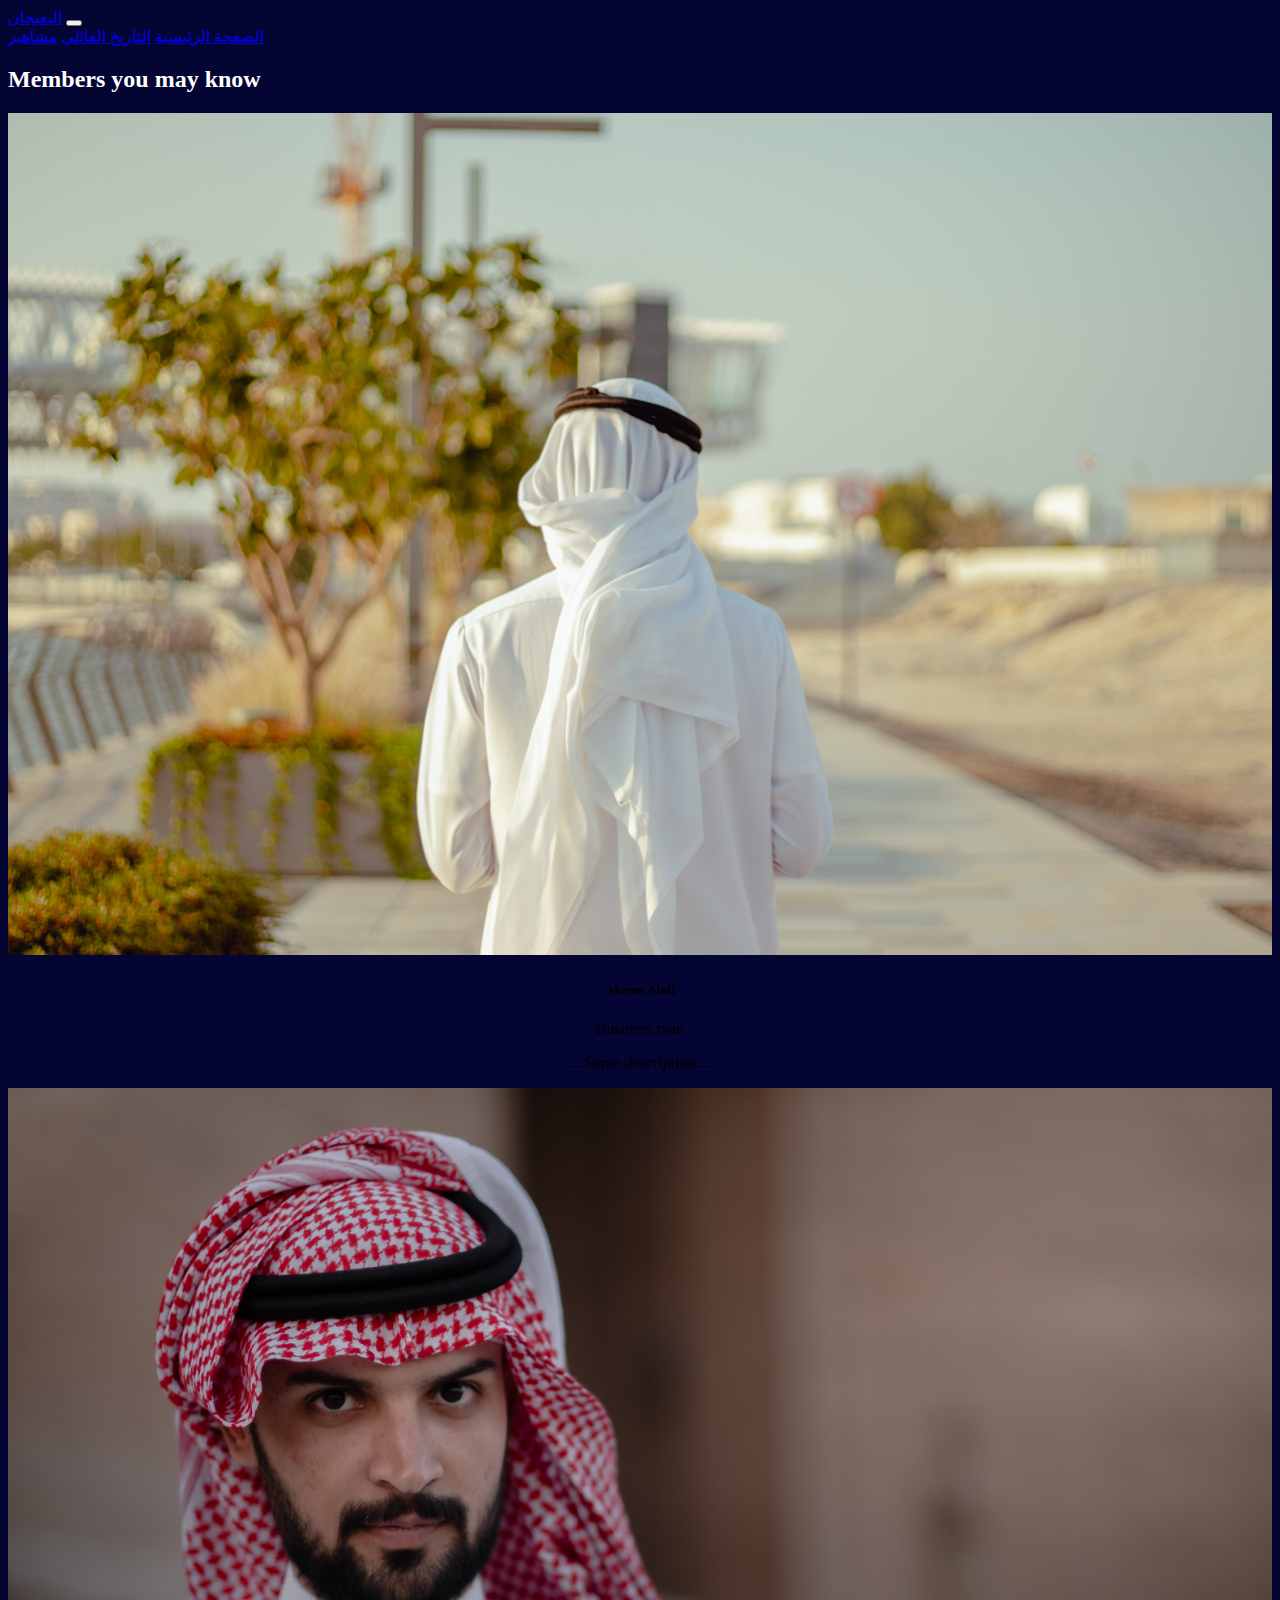
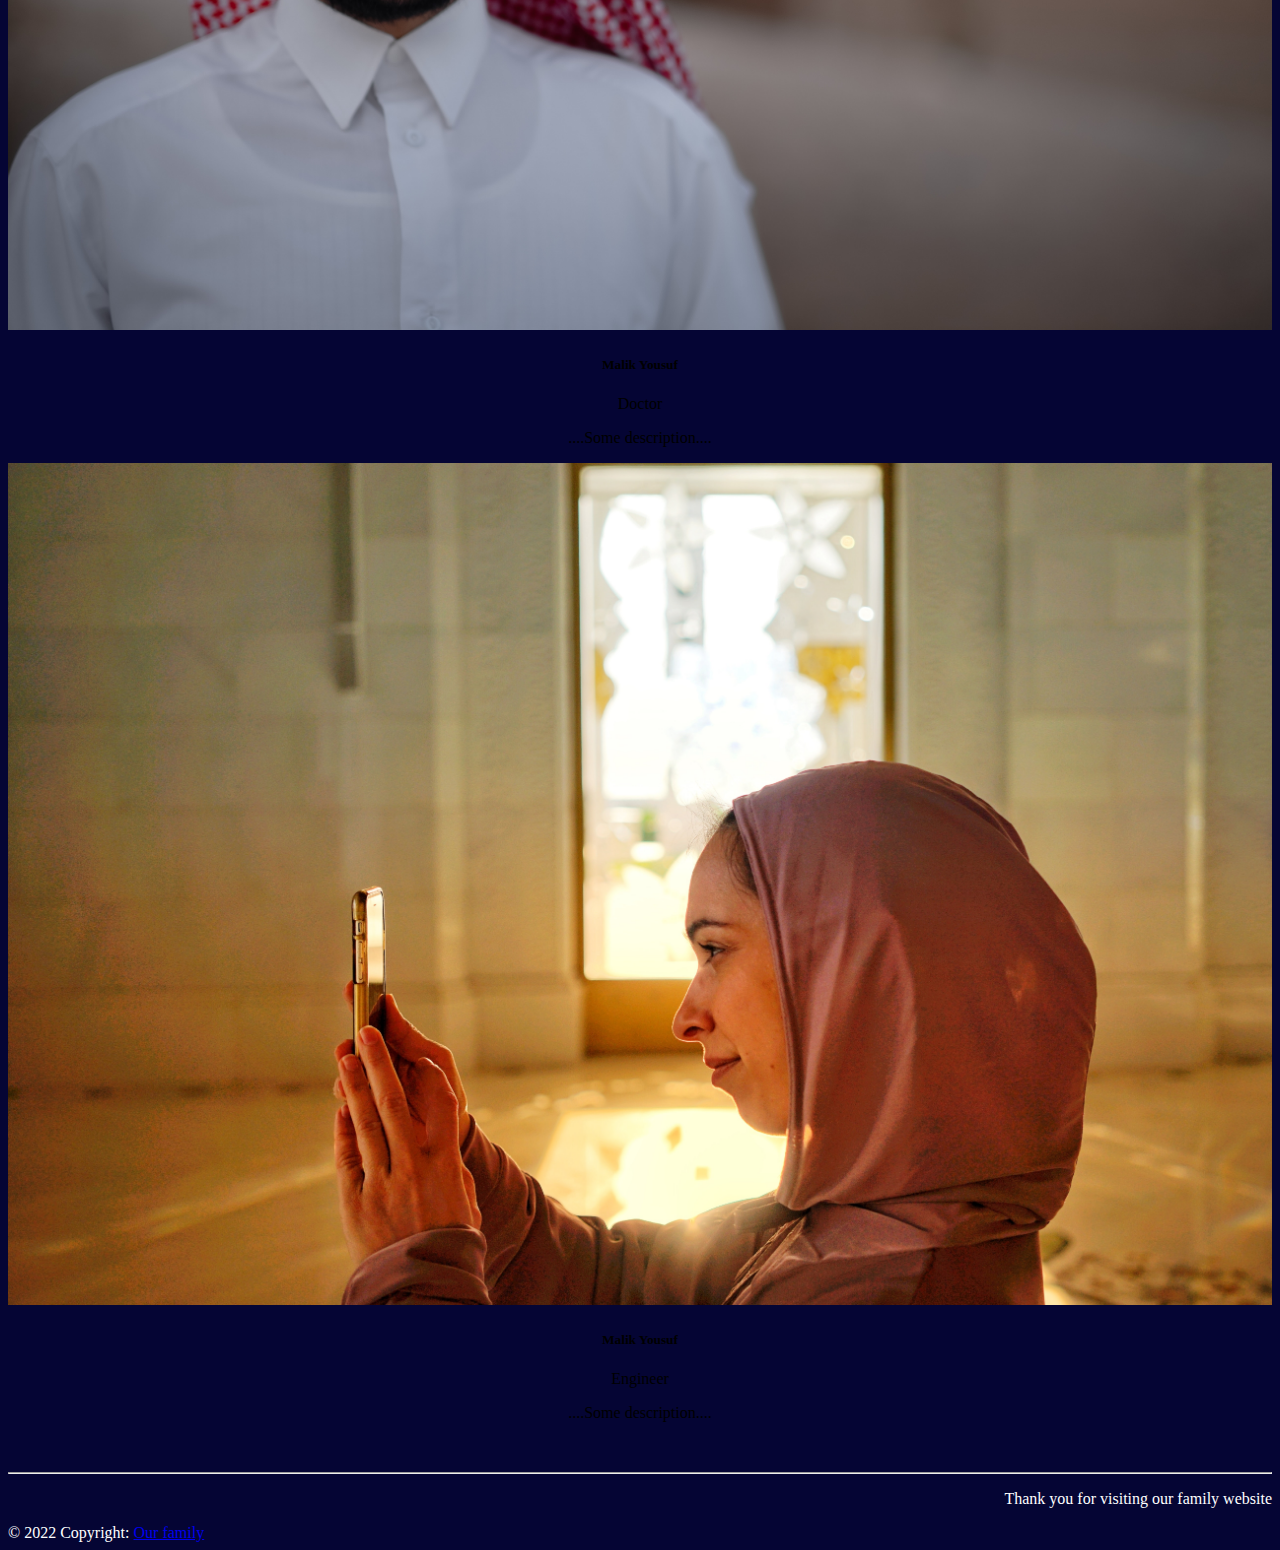
<file: famous.html>
<!DOCTYPE html>
<html>
<head>
<title>Homepage</title>
    <!-- Latest compiled and minified CSS -->
<link href="https://cdn.jsdelivr.net/npm/bootstrap@5.2.0-beta1/dist/css/bootstrap.min.css" rel="stylesheet" integrity="sha384-0evHe/X+R7YkIZDRvuzKMRqM+OrBnVFBL6DOitfPri4tjfHxaWutUpFmBp4vmVor" crossorigin="anonymous">
<link rel="stylesheet" type="text/css" href="style.css">

<!-- jQuery library -->
<script src="https://ajax.googleapis.com/ajax/libs/jquery/3.6.0/jquery.min.js"></script>

<!-- Latest compiled JavaScript -->
<!-- JavaScript Bundle with Popper -->
<script src="https://cdn.jsdelivr.net/npm/bootstrap@5.2.0-beta1/dist/js/bootstrap.bundle.min.js" integrity="sha384-pprn3073KE6tl6bjs2QrFaJGz5/SUsLqktiwsUTF55Jfv3qYSDhgCecCxMW52nD2" crossorigin="anonymous"></script>
     

</head>
<body>

    <nav class="navbar navbar-expand-lg bg-light" style="color: #fff;">
        <div class="container-fluid">
          <a class="navbar-brand" href="index.html">البعيجان</a>
          <button class="navbar-toggler" type="button" data-bs-toggle="collapse" data-bs-target="#navbarNavAltMarkup" aria-controls="navbarNavAltMarkup" aria-expanded="false" aria-label="Toggle navigation">
            <span class="navbar-toggler-icon"></span>
          </button>
          <div class="collapse navbar-collapse" id="navbarNavAltMarkup">
            <div class="navbar-nav">
              <a class="nav-link" href="index.html">الصفحة الرئيسية</a>
              <a class="nav-link" href="history.html">التاريخ العائلي</a>
              <a class="nav-link active" aria-current="page" href="famous.html">مشاهير</a>
             
            </div>
          </div>
        </div>
      </nav>

      <div class="container">
        <h2>Members you may know</h2>
        <p></p>
        <div class="row" style="color: #000;">
          <div class="col-md-4" style="margin-top: 10px;">
            <div class="shadow img-thumbnail thumbnail">
                <img src="man3.jpg" alt="Lights" style="width:100%">
                <div class="card-body pb-2 pt-2" style="text-align: center;">
                    <h5 class="card-title mb-2">Akeem Abdi</h5>
                    <p class="propertyLocation card-title mb-0 pb-0">Business man</p>
                    <p>....Some description....</p>
                </div>
            </div>
          </div>
          <div class="col-md-4" style="margin-top: 10px;">
            <div class="shadow img-thumbnail thumbnail">
                <img src="man2.jpg" alt="Nature" style="width:100%">
                <div class="card-body pb-2 pt-2" style="text-align: center;">
                    <h5 class="card-title mb-2">Malik Yousuf</h5>
                    <p class="propertyLocation card-title mb-0 pb-0">Doctor</p>
                    <p>....Some description....</p>
                </div>

            </div>
          </div>
          <div class="col-md-4" style="margin-top: 10px;">
            <div class="shadow img-thumbnail thumbnail">
                <img src="woman3.jpg" alt="Fjords" style="width:100%">
                <div class="card-body pb-2 pt-2" style="text-align: center;">
                    <h5 class="card-title mb-2">Malik Yousuf</h5>
                    <p class="propertyLocation card-title mb-0 pb-0">Engineer</p>
                    <p>....Some description....</p>
                </div>

            </div>
          </div>
        </div>
      </div>

      <div class="container footer" style="margin-top: 50px;">
          <hr>
          <div class="footer-content" style="text-align: right;">
            <p>Thank you for visiting our family website</p>

          </div>

            <div class="footer-copyright text-center py-3">© 2022 Copyright:
                <a href="#"> Our family</a>
              </div>
          
      </div>
      


</body>
</html>
</file>
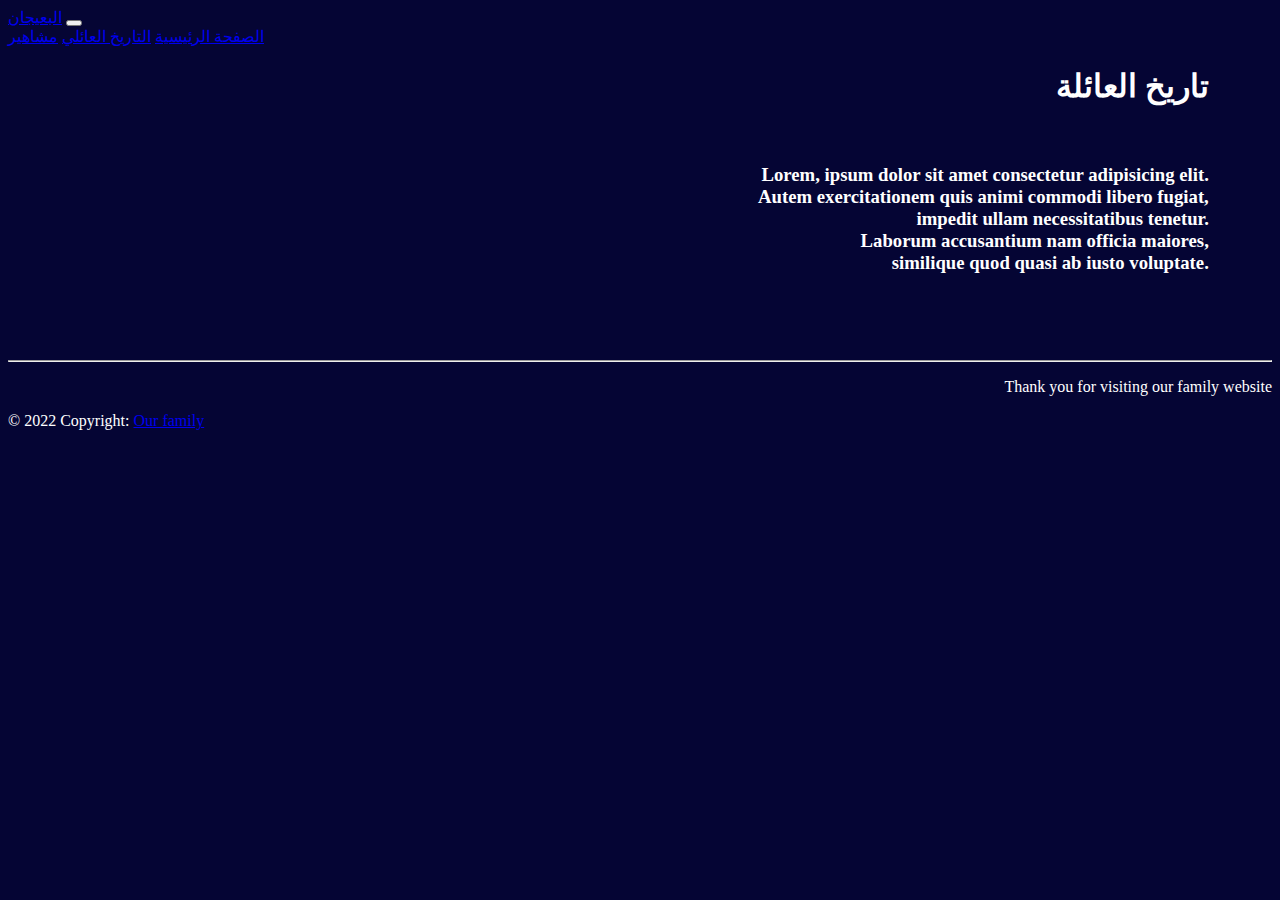
<file: history.html>
<!DOCTYPE html>
<html>
<head>
<title>Homepage</title>
    <!-- Latest compiled and minified CSS -->
<link href="https://cdn.jsdelivr.net/npm/bootstrap@5.2.0-beta1/dist/css/bootstrap.min.css" rel="stylesheet" integrity="sha384-0evHe/X+R7YkIZDRvuzKMRqM+OrBnVFBL6DOitfPri4tjfHxaWutUpFmBp4vmVor" crossorigin="anonymous">
<link rel="stylesheet" type="text/css" href="style.css">

<!-- jQuery library -->
<script src="https://ajax.googleapis.com/ajax/libs/jquery/3.6.0/jquery.min.js"></script>

<!-- Latest compiled JavaScript -->
<!-- JavaScript Bundle with Popper -->
<script src="https://cdn.jsdelivr.net/npm/bootstrap@5.2.0-beta1/dist/js/bootstrap.bundle.min.js" integrity="sha384-pprn3073KE6tl6bjs2QrFaJGz5/SUsLqktiwsUTF55Jfv3qYSDhgCecCxMW52nD2" crossorigin="anonymous"></script>
     

</head>
<body>

    <nav class="navbar navbar-expand-lg bg-light" style="color: #fff;">
        <div class="container-fluid">
          <a class="navbar-brand" href="index.html">البعيجان</a>
          <button class="navbar-toggler" type="button" data-bs-toggle="collapse" data-bs-target="#navbarNavAltMarkup" aria-controls="navbarNavAltMarkup" aria-expanded="false" aria-label="Toggle navigation">
            <span class="navbar-toggler-icon"></span>
          </button>
          <div class="collapse navbar-collapse" id="navbarNavAltMarkup">
            <div class="navbar-nav">
              <a class="nav-link" href="index.html">الصفحة الرئيسية</a>
              <a class="nav-link active" aria-current="page" href="history.html">التاريخ العائلي</a>
              <a class="nav-link" href="famous.html">مشاهير</a>
             
            </div>
          </div>
        </div>
      </nav>

    <div class=" container history align-items-right ">
        <h1>تاريخ العائلة</h1><br>
        <h3>
            Lorem, ipsum dolor sit amet consectetur adipisicing elit. <br> Autem exercitationem quis animi commodi libero fugiat,<br> impedit ullam necessitatibus tenetur.<br> Laborum accusantium nam officia maiores,<br> similique quod quasi ab iusto voluptate. 
        </h3>
        <br>
        
    </div>   

    <div class="container footer" style="margin-top: 50px;">
      <hr>
      <div class="footer-content" style="text-align: right;">
        <p>Thank you for visiting our family website</p>

      </div>

        <div class="footer-copyright text-center py-3">© 2022 Copyright:
            <a href="#"> Our family</a>
          </div>
      
  </div>


</body>
</html>
</file>
<file: style.css>
body{
    background-color: #050534;
    color: #fff;
}

.content{
    text-align: center;
    margin-top: 25%;
}

.history{
    text-align: right;
    margin-right: 5%;
}
</file>
